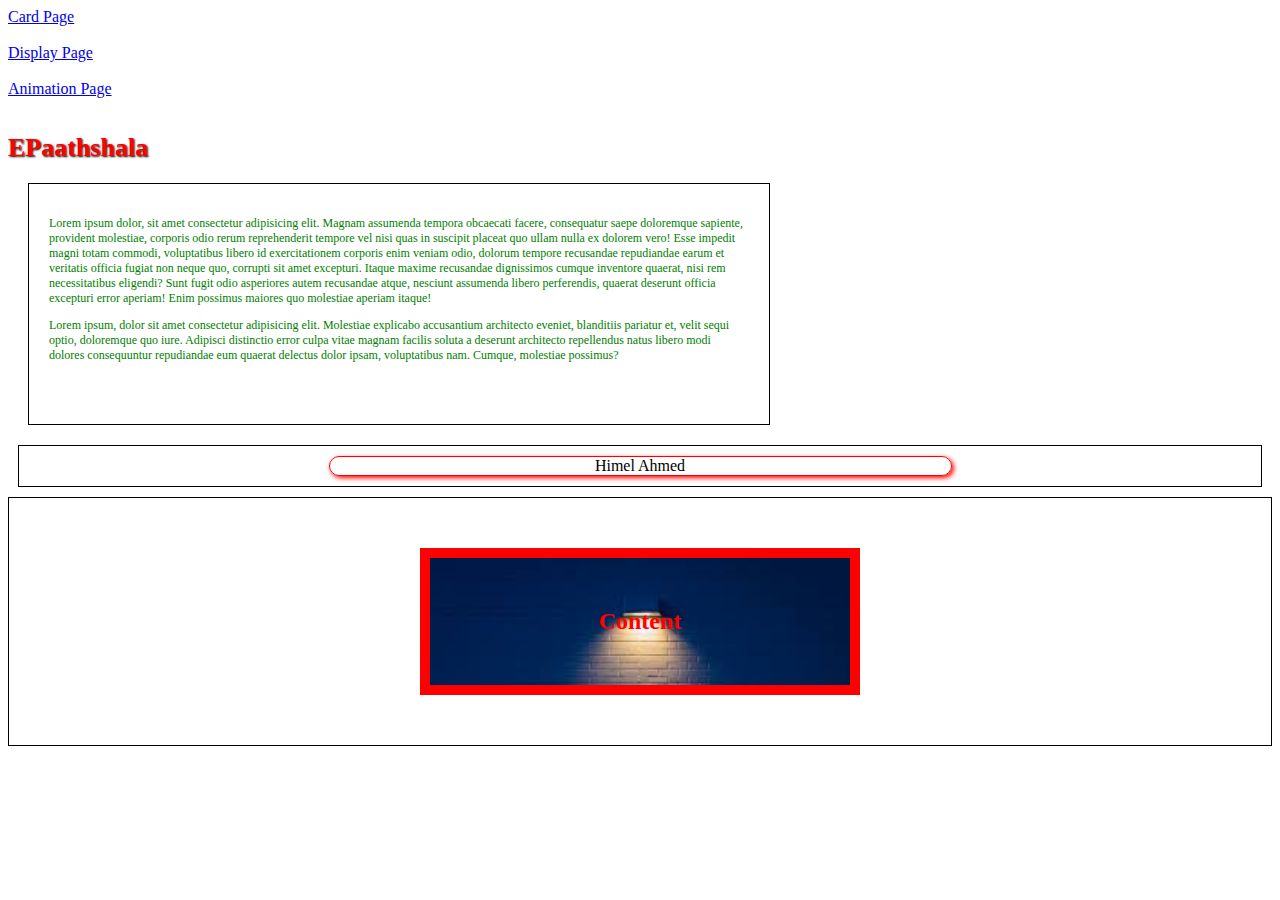
<file: index.html>
<!DOCTYPE html>
<html lang="en">
<head>
    <meta charset="UTF-8">
    <meta name="viewport" content="width=device-width, initial-scale=1.0">
    <title>Practice CSS</title>
    <link rel="stylesheet" href="style.css">
</head>

<body>

    <a href="card.html">Card Page</a><br><br>

    <a href="display.html">Display Page</a><br><br>

    <a href="animation.html">Animation Page</a><br><br>


    <h1>EPaathshala</h1>

    <div class="main">
        <p>Lorem ipsum dolor, sit amet consectetur adipisicing elit. Magnam assumenda tempora obcaecati facere, consequatur saepe doloremque sapiente, provident molestiae, corporis odio rerum reprehenderit tempore vel nisi quas in suscipit placeat quo ullam nulla ex dolorem vero! Esse impedit magni totam commodi, voluptatibus libero id exercitationem corporis enim veniam odio, dolorum tempore recusandae repudiandae earum et veritatis officia fugiat non neque quo, corrupti sit amet excepturi. Itaque maxime recusandae dignissimos cumque inventore quaerat, nisi rem necessitatibus eligendi? Sunt fugit odio asperiores autem recusandae atque, nesciunt assumenda libero perferendis, quaerat deserunt officia excepturi error aperiam! Enim possimus maiores quo molestiae aperiam itaque!</p>
        <p>Lorem ipsum, dolor sit amet consectetur adipisicing elit. Molestiae explicabo accusantium architecto eveniet, blanditiis pariatur et, velit sequi optio, doloremque quo iure. Adipisci distinctio error culpa vitae magnam facilis soluta a deserunt architecto repellendus natus libero modi dolores consequuntur repudiandae eum quaerat delectus dolor ipsam, voluptatibus nam. Cumque, molestiae possimus?</p>
    </div>

    <div class="align">
        <p>Himel Ahmed</p>
    </div>

    <div class="box">
        <h2 class="content">Content</h2>
    </div>

</body>
</file>
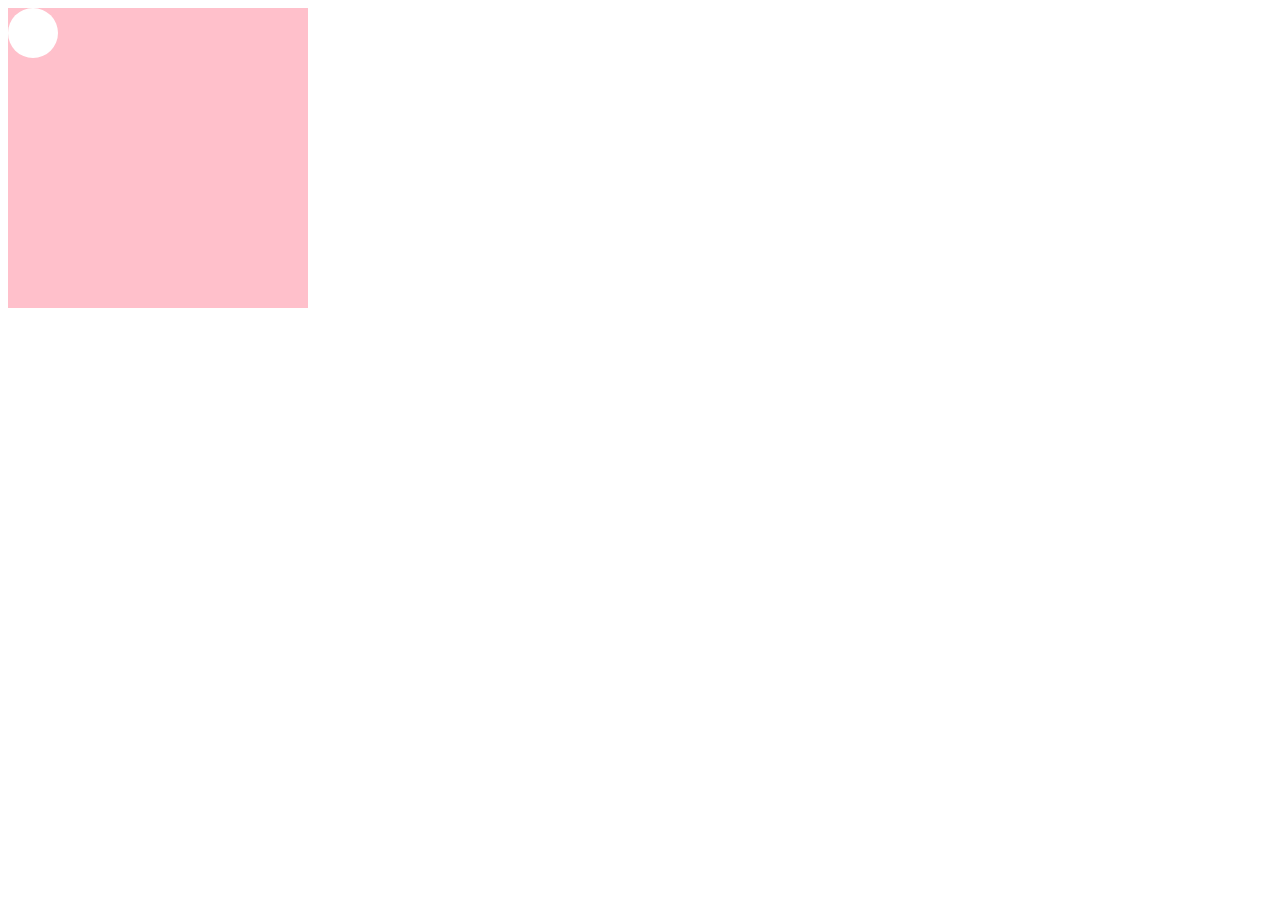
<file: animation.html>
<!DOCTYPE html>
<html lang="en">
<head>
    <meta charset="UTF-8">
    <meta name="viewport" content="width=device-width, initial-scale=1.0">
    <title>CSS Animation</title>
    <link rel="stylesheet" href="animation.css">
</head>

<body>
    
    <div class="box">
        <div class="ball"></div>
    </div>

</body>
</html>
</file>
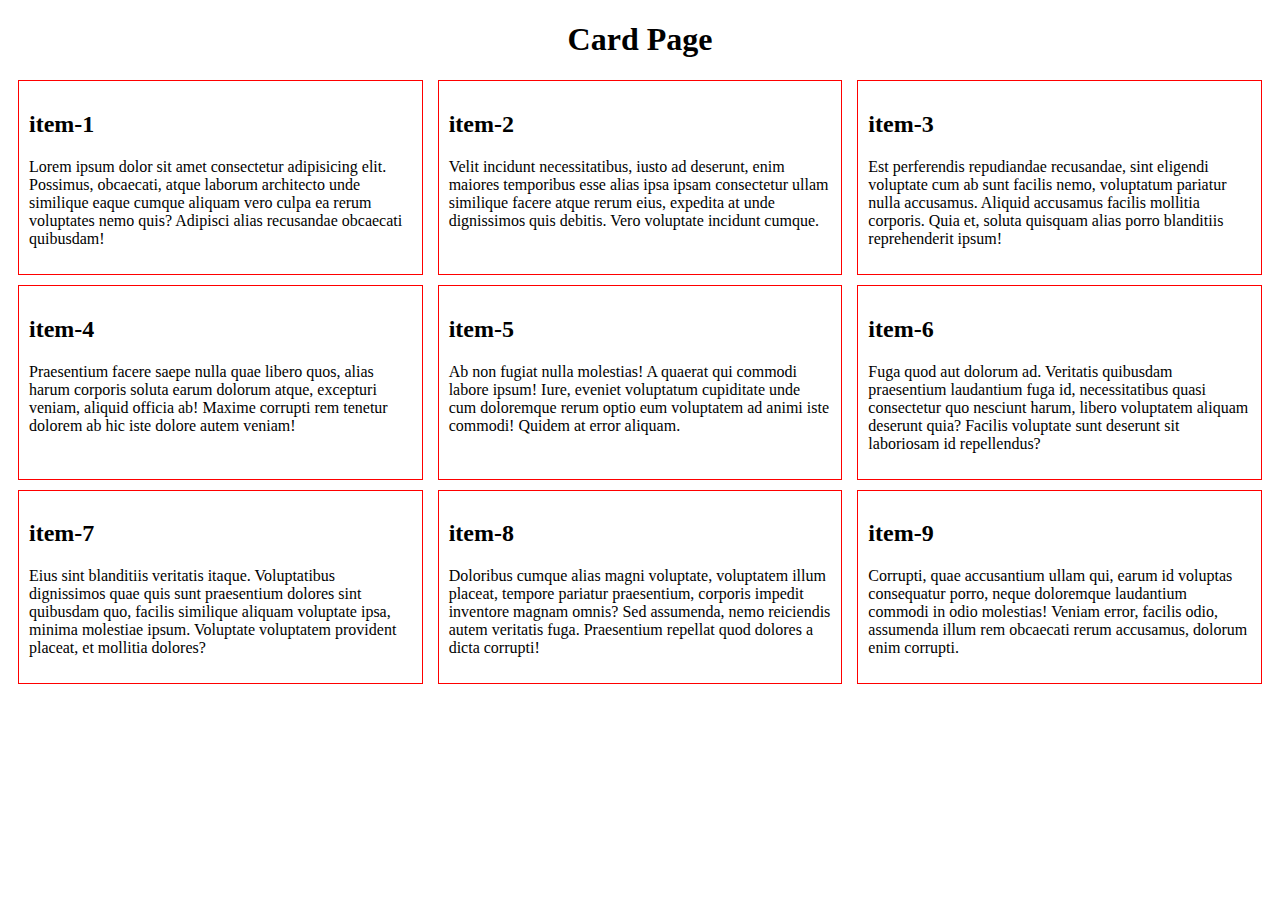
<file: card.html>
<!DOCTYPE html>
<html lang="en">
<head>
    <meta charset="UTF-8">
    <meta name="viewport" content="width=device-width, initial-scale=1.0">
    <title>Card Page</title>
   <link rel="stylesheet" href="card.css">
</head>

<body>
    
    <h1>Card Page</h1>
    <div class="container">
        <div class="food">
            <h2>item-1</h2>
            <p>Lorem ipsum dolor sit amet consectetur adipisicing elit. Possimus, obcaecati, atque laborum architecto unde similique eaque cumque aliquam vero culpa ea rerum voluptates nemo quis? Adipisci alias recusandae obcaecati quibusdam!</p>
        </div>
        <div class="food">
            <h2>item-2</h2>
            <p>Velit incidunt necessitatibus, iusto ad deserunt, enim maiores temporibus esse alias ipsa ipsam consectetur ullam similique facere atque rerum eius, expedita at unde dignissimos quis debitis. Vero voluptate incidunt cumque.</p>
        </div>
        <div class="food">
            <h2>item-3</h2>
            <p>Est perferendis repudiandae recusandae, sint eligendi voluptate cum ab sunt facilis nemo, voluptatum pariatur nulla accusamus. Aliquid accusamus facilis mollitia corporis. Quia et, soluta quisquam alias porro blanditiis reprehenderit ipsum!</p>
        </div>
        <div class="food">
            <h2>item-4</h2>
            <p>Praesentium facere saepe nulla quae libero quos, alias harum corporis soluta earum dolorum atque, excepturi veniam, aliquid officia ab! Maxime corrupti rem tenetur dolorem ab hic iste dolore autem veniam!</p>
        </div>
        <div class="food">
            <h2>item-5</h2>
            <p>Ab non fugiat nulla molestias! A quaerat qui commodi labore ipsum! Iure, eveniet voluptatum cupiditate unde cum doloremque rerum optio eum voluptatem ad animi iste commodi! Quidem at error aliquam.</p>
        </div>
        <div class="food">
            <h2>item-6</h2>
            <p>Fuga quod aut dolorum ad. Veritatis quibusdam praesentium laudantium fuga id, necessitatibus quasi consectetur quo nesciunt harum, libero voluptatem aliquam deserunt quia? Facilis voluptate sunt deserunt sit laboriosam id repellendus?</p>
        </div>
        <div class="food">
            <h2>item-7</h2>
            <p>Eius sint blanditiis veritatis itaque. Voluptatibus dignissimos quae quis sunt praesentium dolores sint quibusdam quo, facilis similique aliquam voluptate ipsa, minima molestiae ipsum. Voluptate voluptatem provident placeat, et mollitia dolores?</p>
        </div>
        <div class="food">
            <h2>item-8</h2>
            <p>Doloribus cumque alias magni voluptate, voluptatem illum placeat, tempore pariatur praesentium, corporis impedit inventore magnam omnis? Sed assumenda, nemo reiciendis autem veritatis fuga. Praesentium repellat quod dolores a dicta corrupti!</p>
        </div>
        <div class="food">
            <h2>item-9</h2>
            <p>Corrupti, quae accusantium ullam qui, earum id voluptas consequatur porro, neque doloremque laudantium commodi in odio molestias! Veniam error, facilis odio, assumenda illum rem obcaecati rerum accusamus, dolorum enim corrupti.</p>
        </div>
    </div>

</body>
</html>
</file>
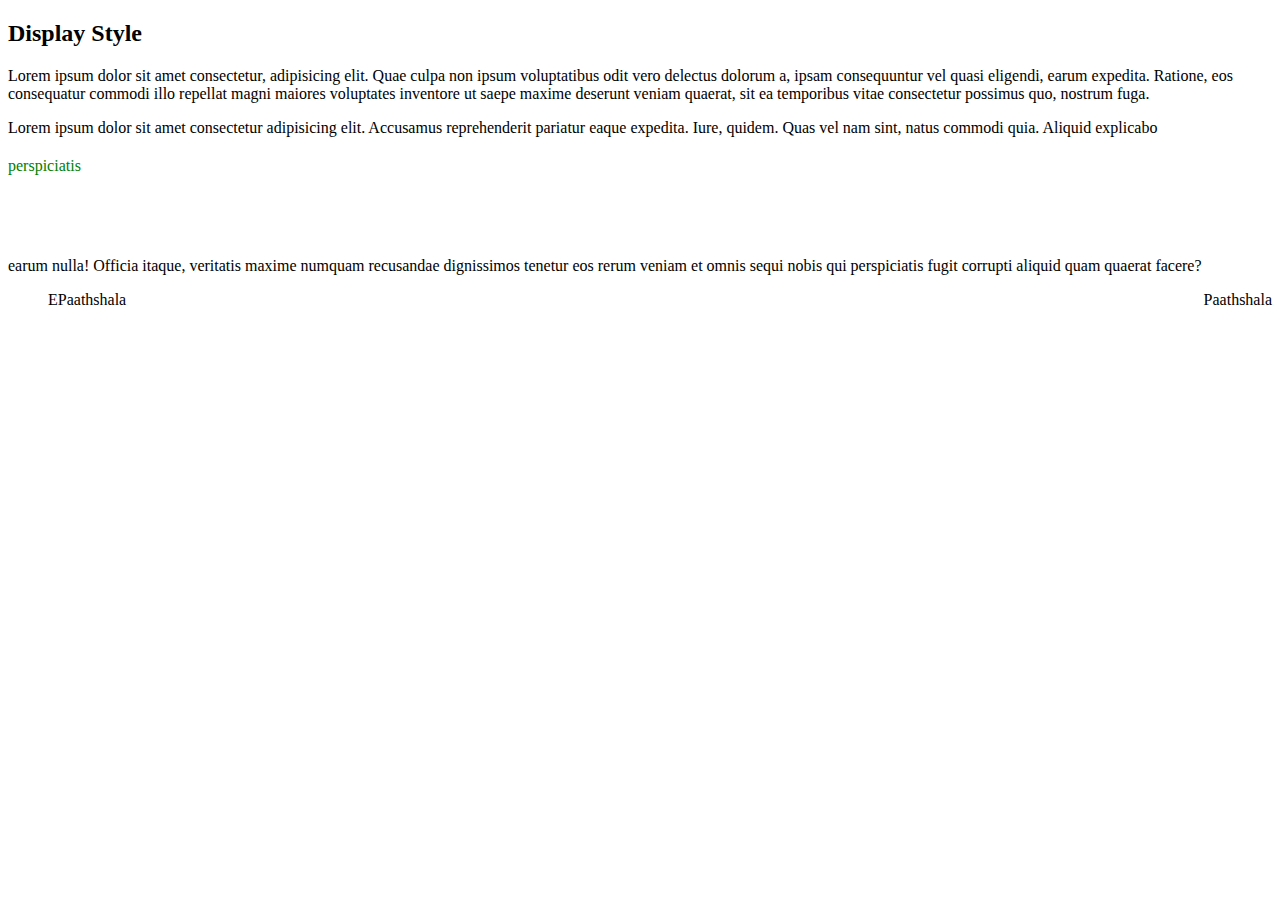
<file: display.html>
<!DOCTYPE html>
<html lang="en">
<head>
    <meta charset="UTF-8">
    <meta name="viewport" content="width=device-width, initial-scale=1.0">
    <title>CSS Design</title>
    <link rel="stylesheet" href="style.css">
</head>

<body>

    <h2 class="display-heading">Display Style</h2>

    <p>Lorem ipsum dolor sit amet consectetur, adipisicing elit. Quae culpa non ipsum voluptatibus odit vero delectus dolorum a, ipsam consequuntur vel quasi eligendi, earum expedita. Ratione, eos consequatur commodi illo repellat magni maiores voluptates inventore ut saepe maxime deserunt veniam quaerat, sit ea temporibus vitae consectetur possimus quo, nostrum fuga.</p>
    <p>Lorem ipsum dolor sit amet consectetur adipisicing elit. Accusamus reprehenderit pariatur eaque expedita. Iure, quidem. Quas vel nam sint, natus commodi quia. Aliquid explicabo <span class="span">perspiciatis</span> earum nulla! Officia itaque, veritatis maxime numquam recusandae dignissimos tenetur eos rerum veniam et omnis sequi nobis qui perspiciatis fugit corrupti aliquid quam quaerat facere?</p>

    <ul>
        <li><a href="https://epaathshalabd.com/">EPaathshala</a></li>
        <li>Paathshala</li>
    </ul>
    
</body>
</html>
</file>
<file: style.css>
h1{
    color: red;
    font-size: 26px;
    text-shadow: 1px 1px 2px black;
}

.main p{
    color: green;
    font-size: 12px;
    font-weight: 400;
}

.main{
    border: 1px solid black;
    width: 700px;
    height: 200px;
    margin: 20px;
    padding: 20px;
}

.align{
    border: 1px solid black;
    margin: 10px;
    text-align: center;
}

.align p{
    border: 1px solid red;
    width: 50%;
    margin: 10px auto;
    border-radius: 30px;
    box-shadow: 2px 2px 5px red;
}

.box{
    border: 1px solid black;
    margin-top: 10px;
}

.content{
    text-align: center;
    border: 10px solid red;
    width: 320px;
    margin: 50px auto;
    padding: 50px;
    color: red;
    background-image: url(image/download\ \(1\).jpg);
    background-repeat: no-repeat;
    background-size: cover;
}

.span{
    color: green;
    margin-top: 20px;
    width: 100px;
    height: 100px;
    display: block;
}

ul{
    list-style: none;
    display: flex;
    justify-content: space-between;
}

ul li a{
    text-decoration: none;
    color: black;
}
</file>
<file: animation.css>
.box{
    width: 300px;
    height: 300px;
    background-color: pink;
    position: relative;
}

.ball{
    background: white;
    width: 50px;
    height: 50px;
    border-radius: 50%;
    position: absolute;
    animation: moving 4s infinite;
}

@keyframes moving{
    0%  {
        background-color: red;
        top: 0px;
        left: 0px;
    }
    25% {
        background-color: yellow;
        top: 0px;
        left: 250px;
    }
    50% {
        background-color: blue;
        top: 250px;
        left: 250px;
    }
    75% {
        background-color: green;
        top: 250px;
        left: 0px;
    }
    100%{
        background-color: orange;
        top: 0px;
        left: 0px;
    }
}
</file>
<file: card.css>
h1{
    text-align: center;
}

.container{
    margin: 10px;
    row-gap: 10px;
    display: grid;
    column-gap: 15px;
    grid-template-columns: repeat(3, 1fr);
}

.food{
    border: 1px solid red;
    padding: 10px;
}

/* Mobile */
@media screen and (max-width: 576px){
    .container{
        grid-template-columns: repeat(1, 1fr);
    }
}
/* Tab */
@media screen and (min-width: 577px) and (max-width: 722px){
    .container{
        grid-template-columns: repeat(2, 1fr);
    }
}
</file>
